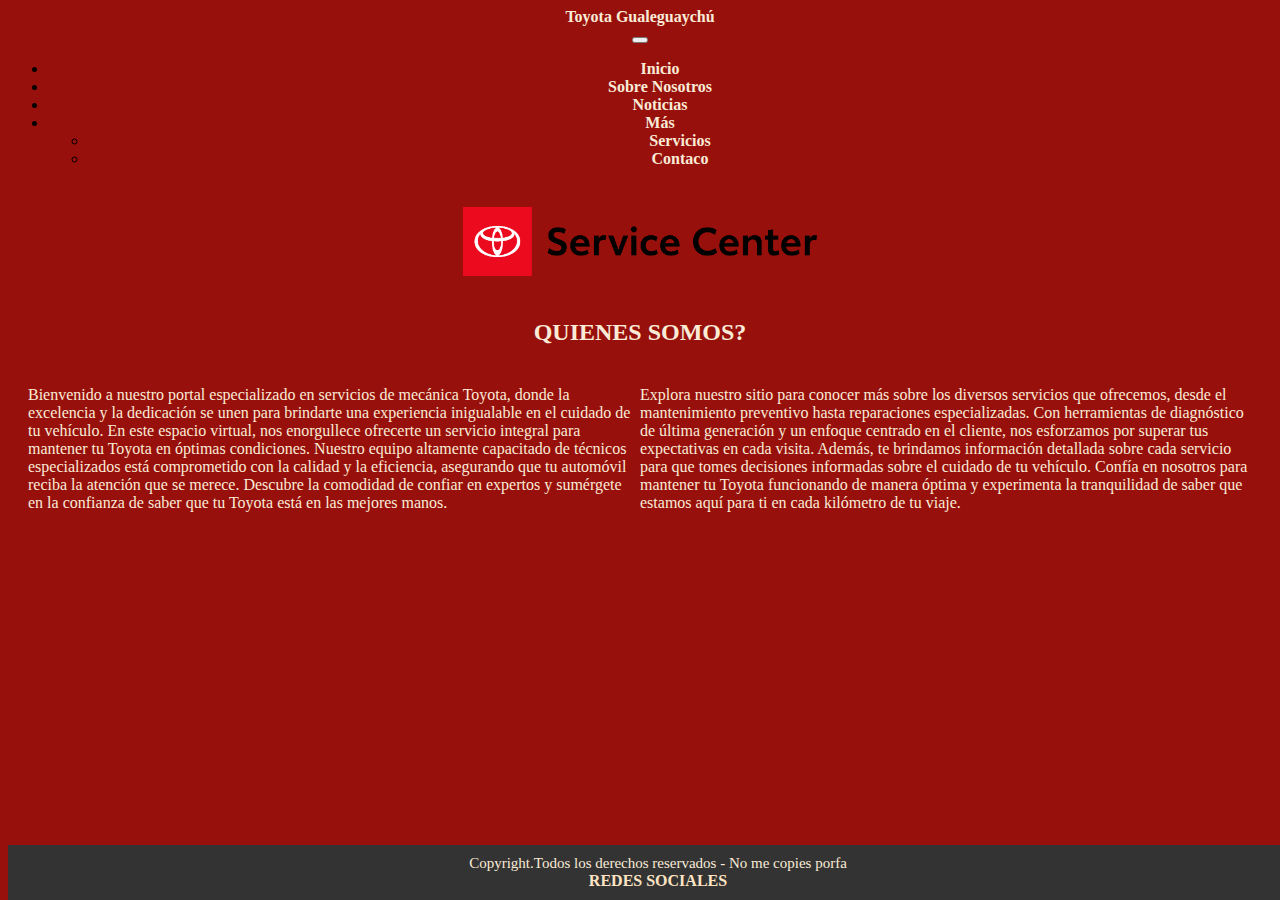
<file: index.html>
<!DOCTYPE html>
<html lang="eng">

<head>
    <meta charset="UTF-8">
    <meta name="viewport" content="width=device-width, initial-scale=1.0">
    <title>Toyota Service</title>
    <!--CSS-->
    <link href="https://cdn.jsdelivr.net/npm/bootstrap@5.3.2/dist/css/bootstrap.min.css" rel="stylesheet"
        integrity="sha384-T3c6CoIi6uLrA9TneNEoa7RxnatzjcDSCmG1MXxSR1GAsXEV/Dwwykc2MPK8M2HN" crossorigin="anonymous">
    <link rel="stylesheet" href="/css/estilo.css">

</head>

<body class="body">
    <header>
        <nav class="navbar navbar-expand-lg sticky-top bg-body-tertiary" data-bs-theme="dark">
            <div class="container-fluid">
                <a class="navbar-brand" href="#">Toyota Gualeguaychú</a>
                <button class="navbar-toggler" type="button" data-bs-toggle="collapse" data-bs-target="#navbarNavDropdown"
                    aria-controls="navbarNavDropdown" aria-expanded="false" aria-label="Toggle navigation">
                    <span class="navbar-toggler-icon"></span>
                </button>
                <div class="collapse navbar-collapse" id="navbarNavDropdown">
                    <ul class="navbar-nav">

                        <li class="nav-item">
                            <a class="nav-link active" aria-current="page" href="/index.html">Inicio</a>
                        </li>

                        <li class="nav-item">
                            <a class="nav-link" href="/html/sobrenosotros.html">Sobre Nosotros</a>
                        </li>


                        <li class="nav-item">
                            <a class="nav-link" href="noticias.html">Noticias</a>
                        </li>


                        <li class="nav-item dropdown">
                            <a class="nav-link dropdown-toggle" href="#" role="button" data-bs-toggle="dropdown"
                                aria-expanded="false">
                                Más
                            </a>

                            <ul class="dropdown-menu">
                                <li><a class="dropdown-item" href="../html/servicios.html">Servicios</a></li>
                                <li><a class="dropdown-item" href="../html/contacto.html">Contaco</a></li>

                            </ul>
                        </li>
                    </ul>
                </div>
            </div>
        </nav>
    </header>

    <div class="logo-container">
        <img class="logo" rounded mx-auto d-block src="/img/logo2.jpg" alt="logo de toyota sevice">
    </div>
    <div class="titleMain">
        <h2>Quienes somos?</h2>
    </div>
    <div class="columnas">
        <article class="columna1">
            Bienvenido a nuestro portal especializado en servicios de mecánica Toyota, donde la excelencia y la
            dedicación se unen para brindarte una experiencia inigualable en el cuidado de tu vehículo. En este espacio
            virtual, nos enorgullece ofrecerte un servicio integral para mantener tu Toyota en óptimas condiciones.
            Nuestro equipo altamente capacitado de técnicos especializados está comprometido con la calidad y la
            eficiencia, asegurando que tu automóvil reciba la atención que se merece. Descubre la comodidad de confiar
            en expertos y sumérgete en la confianza de saber que tu Toyota está en las mejores manos.
        </article>
        <article class="columna2">
            Explora nuestro sitio para conocer más sobre los diversos servicios que ofrecemos, desde el mantenimiento
            preventivo hasta reparaciones especializadas. Con herramientas de diagnóstico de última generación y un
            enfoque centrado en el cliente, nos esforzamos por superar tus expectativas en cada visita. Además, te
            brindamos información detallada sobre cada servicio para que tomes decisiones informadas sobre el cuidado de
            tu vehículo. Confía en nosotros para mantener tu Toyota funcionando de manera óptima y experimenta la
            tranquilidad de saber que estamos aquí para ti en cada kilómetro de tu viaje.
        </article>

    </div>
    <footer class="footer">
        <p>Copyright.Todos los derechos reservados - No me copies porfa</p>
        <a href="">Redes sociales</a>
    </footer>
    
    <script src="https://cdn.jsdelivr.net/npm/bootstrap@5.3.2/dist/js/bootstrap.bundle.min.js"
        integrity="sha384-C6RzsynM9kWDrMNeT87bh95OGNyZPhcTNXj1NW7RuBCsyN/o0jlpcV8Qyq46cDfL"
        crossorigin="anonymous">
    </script>
    
</body>

</html>
</file>
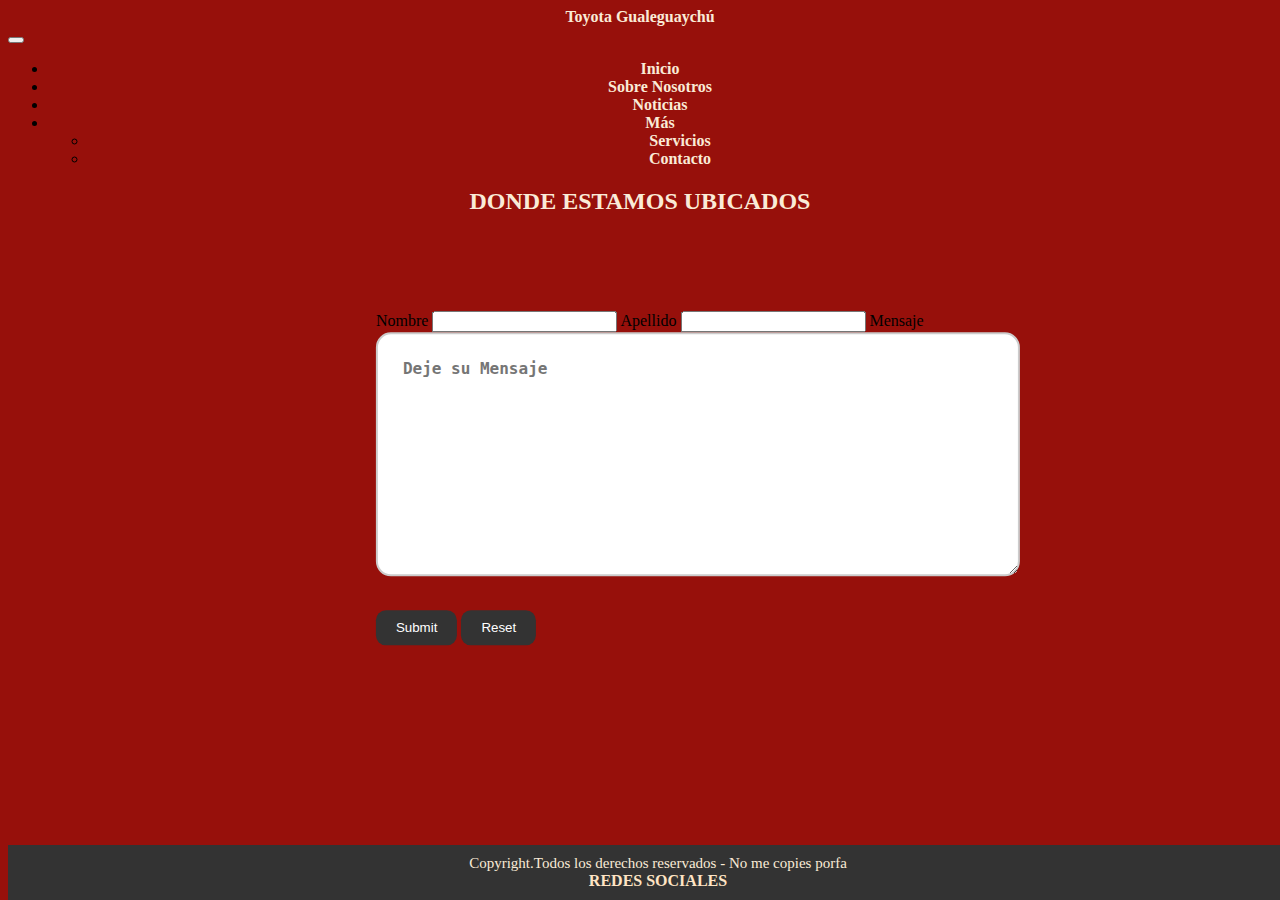
<file: html/contacto.html>
<!DOCTYPE html>
<html lang="eng">

<head>
    <meta charset="UTF-8">
    <meta name="viewport" content="width=device-width, initial-scale=1.0">
    <title>Toyota Service</title>
    <!--CSS-->
    <link href="https://cdn.jsdelivr.net/npm/bootstrap@5.3.2/dist/css/bootstrap.min.css" rel="stylesheet"
        integrity="sha384-T3c6CoIi6uLrA9TneNEoa7RxnatzjcDSCmG1MXxSR1GAsXEV/Dwwykc2MPK8M2HN" crossorigin="anonymous">
    <link rel="stylesheet" href="/css/estilo.css">
</head>

<body class="body">

    <nav class="navbar navbar-expand-lg sticky-top bg-body-tertiary" data-bs-theme="dark">
        <div class="container-fluid">
            <a class="navbar-brand" href="#">Toyota Gualeguaychú</a>
            <button class="navbar-toggler" type="button" data-bs-toggle="collapse" data-bs-target="#navbarNavDropdown"
                aria-controls="navbarNavDropdown" aria-expanded="false" aria-label="Toggle navigation">
                <span class="navbar-toggler-icon"></span>
            </button>
            <div class="collapse navbar-collapse" id="navbarNavDropdown">
                <ul class="navbar-nav">
                    <li class="nav-item">
                        <a class="nav-link active" aria-current="page" href="../index.html">Inicio</a>
                    </li>
                    <li class="nav-item">
                        <a class="nav-link" href="/html/sobrenosotros.html">Sobre Nosotros</a>
                    </li>
                    <li class="nav-item">
                        <a class="nav-link" href="noticias.html">Noticias</a>
                    </li>
                    <li class="nav-item dropdown">
                        <a class="nav-link dropdown-toggle" href="#" role="button" data-bs-toggle="dropdown"
                            aria-expanded="false">
                            Más
                        </a>
                        <ul class="dropdown-menu">
                            <li><a class="dropdown-item" href="../html/servicios.html">Servicios</a></li>
                            <li><a class="dropdown-item" href="../html/contacto.html">Contacto</a></li>

                        </ul>
                    </li>
                </ul>
            </div>
        </div>
    </nav>


    <h2 class="titleMain">donde estamos ubicados</h2>
   
    <form class="form">
        <label for="nombre">Nombre</label>
        <input type="text" id="Nombre">

        <label for="apellido">Apellido</label>
        <input type="text" id="apellido">

        <label for="mensaje">Mensaje</label>
        <textarea name="" id="10" cols="30" rows="10" placeholder="Deje su Mensaje"></textarea>

        <input  class="buttonformulario"  type="submit">
        <input class="buttonformulario" type="reset">
    </form>



    <footer class="footer">
        <p>Copyright.Todos los derechos reservados - No me copies porfa</p>
        <a href="">Redes sociales</a>
    </footer>

    <script src="https://cdn.jsdelivr.net/npm/bootstrap@5.3.2/dist/js/bootstrap.bundle.min.js"
        integrity="sha384-C6RzsynM9kWDrMNeT87bh95OGNyZPhcTNXj1NW7RuBCsyN/o0jlpcV8Qyq46cDfL"
        crossorigin="anonymous"></script>

</body>

</html>
</file>
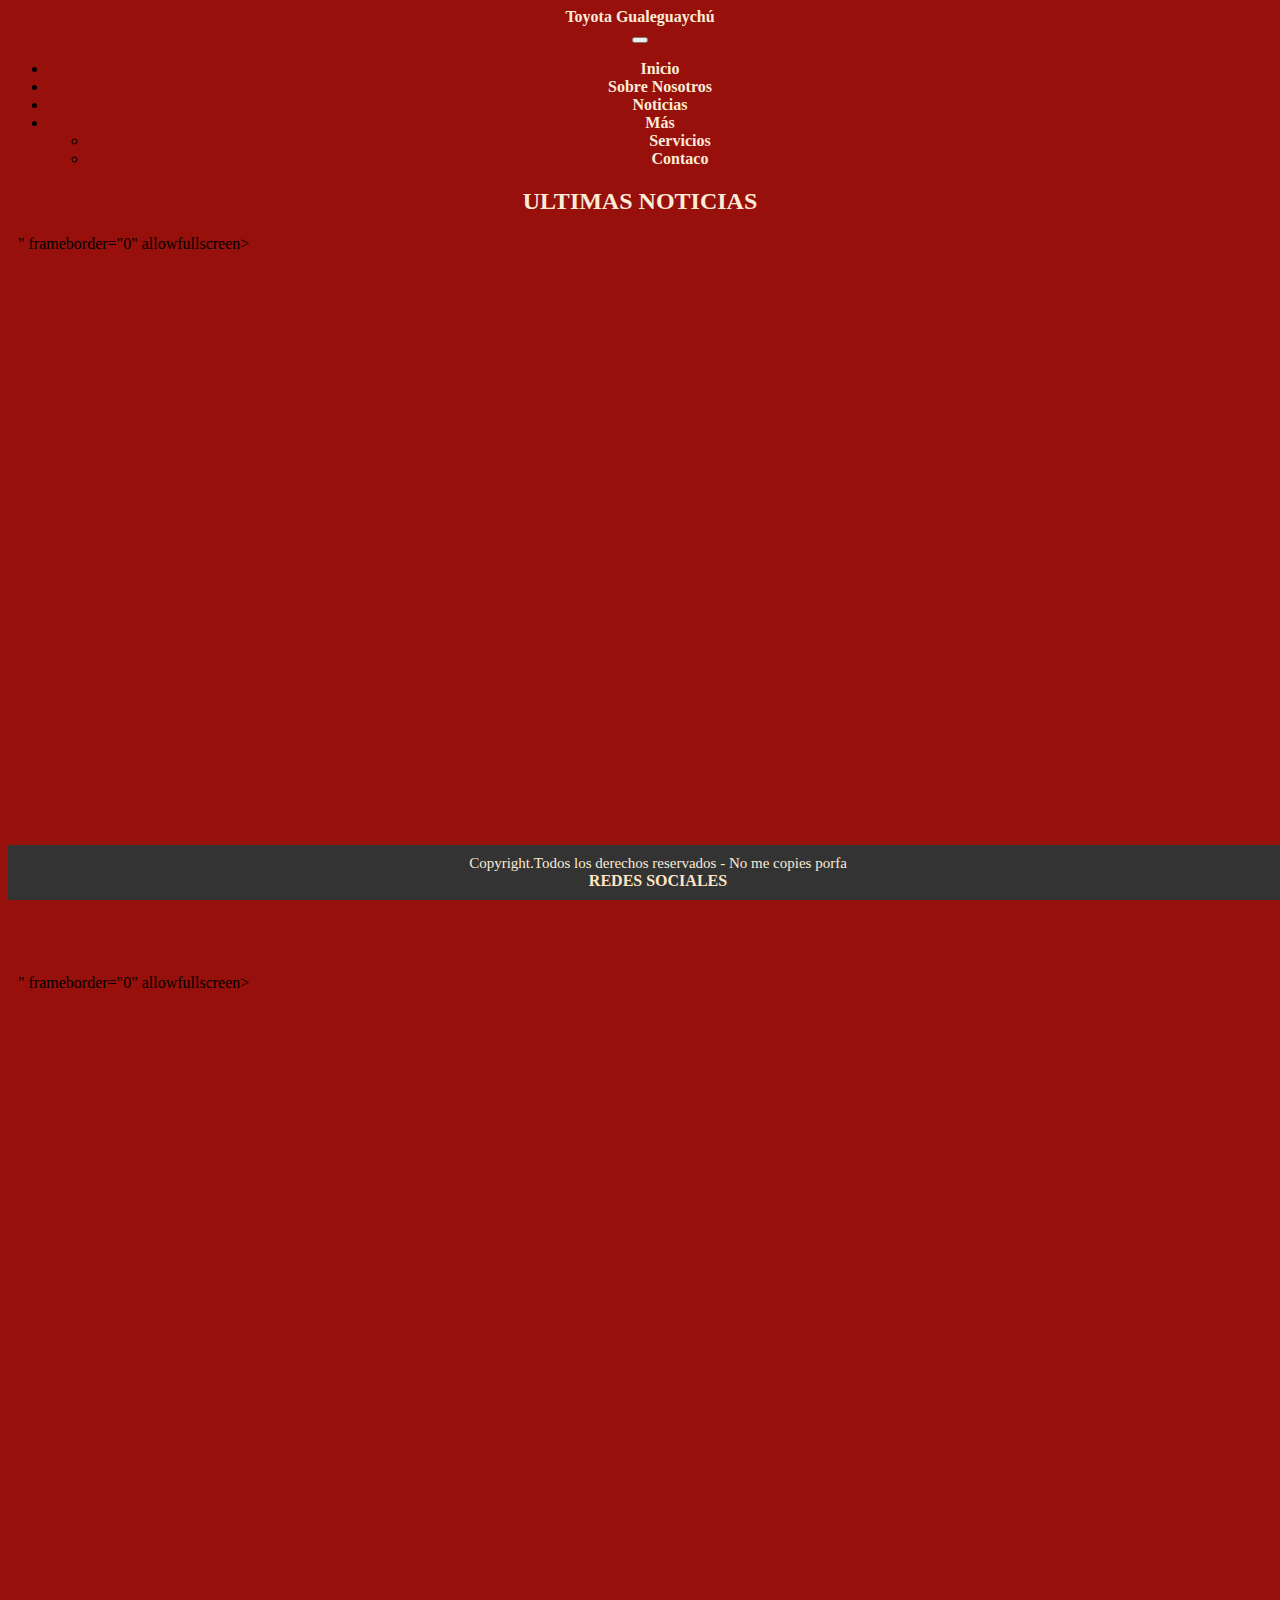
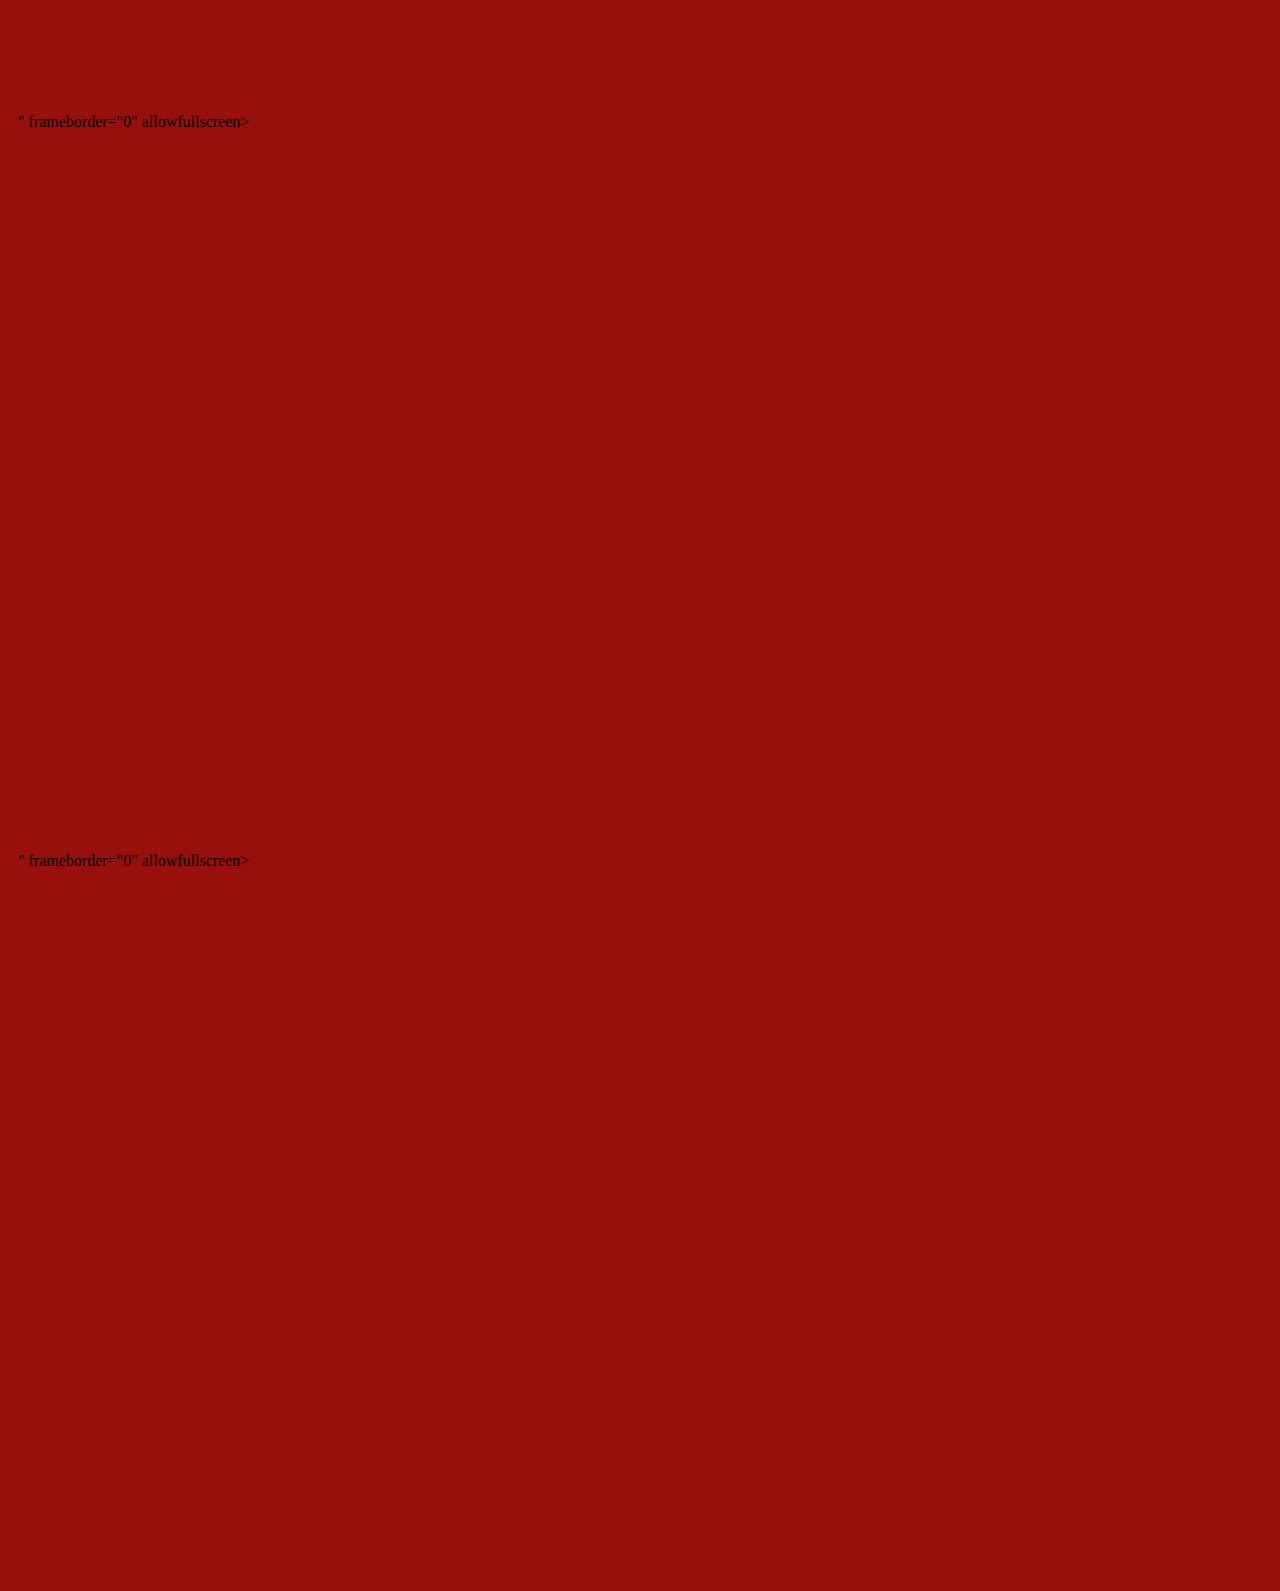
<file: html/noticias.html>
<!DOCTYPE html>
<html lang="eng">

<head>
    <meta charset="UTF-8">
    <meta name="viewport" content="width=device-width, initial-scale=1.0">
    <title>Toyota Service</title>
    <!--CSS-->
    <link href="https://cdn.jsdelivr.net/npm/bootstrap@5.3.2/dist/css/bootstrap.min.css" rel="stylesheet"
        integrity="sha384-T3c6CoIi6uLrA9TneNEoa7RxnatzjcDSCmG1MXxSR1GAsXEV/Dwwykc2MPK8M2HN" crossorigin="anonymous">
    <link rel="stylesheet" href="/css/estilo.css">
</head>

<body>
    <header>

        <!--NAV-->

        <nav class="navbar navbar-expand-lg sticky-top bg-body-tertiary" data-bs-theme="dark">
            <div class="container-fluid">
                <a class="navbar-brand" href="#">Toyota Gualeguaychú</a>
                <button class="navbar-toggler" type="button" data-bs-toggle="collapse"
                    data-bs-target="#navbarNavDropdown" aria-controls="navbarNavDropdown" aria-expanded="false"
                    aria-label="Toggle navigation">
                    <span class="navbar-toggler-icon"></span>
                </button>
                <div class="collapse navbar-collapse" id="navbarNavDropdown">
                    <ul class="navbar-nav">
                        <li class="nav-item">
                            <a class="nav-link active" aria-current="page" href="../index.html">Inicio</a>
                        </li>
                        <li class="nav-item">
                            <a class="nav-link" href="./sobrenosotros.html">Sobre Nosotros</a>
                        </li>
                        <li class="nav-item">
                            <a class="nav-link" href="./noticias.html">Noticias</a>
                        </li>
                        <li class="nav-item dropdown">
                            <a class="nav-link dropdown-toggle" href="#" role="button" data-bs-toggle="dropdown"
                                aria-expanded="false">
                                Más
                            </a>
                            <ul class="dropdown-menu">
                                <li><a class="dropdown-item" href="./servicios.html">Servicios</a></li>
                                <li><a class="dropdown-item" href="./contacto.html">Contaco</a></li>

                            </ul>
                        </li>
                    </ul>
                </div>
            </div>
        </nav>


    </header>






    <h2 class="titleMain"> Ultimas Noticias </h2>


    <main>


        <div class="video-item">
            <iframe src="https://www.youtube.com/embed/GDlZg6z-e1E?si=HrhIOLXMjEEOwdVL" title="mantenimientoEtios"
                frameborder="0"
                allow="accelerometer; autoplay; clipboard-write; encrypted-media; gyroscope; picture-in-picture; web-share"
                allowfullscreen></iframe>" frameborder="0" allowfullscreen></iframe>
        </div>

        <div class="video-item">
            <iframe src="https://www.youtube.com/embed/x2UUEKXqueg?si=aW_oC5hAvNSt-BBR" title="mantenimientoHilux"
                frameborder="0"
                allow="accelerometer; autoplay; clipboard-write; encrypted-media; gyroscope; picture-in-picture; web-share"
                allowfullscreen></iframe>" frameborder="0" allowfullscreen></iframe>
        </div>

        <div class="video-item">
            <iframe src="https://www.youtube.com/embed/NsFNOhfg890?si=UEE_OjJ2kJjfx4pU" title="mantenimientoYaris"
                frameborder="0"
                allow="accelerometer; autoplay; clipboard-write; encrypted-media; gyroscope; picture-in-picture; web-share"
                allowfullscreen></iframe>" frameborder="0" allowfullscreen></iframe>
        </div>

        <div class="video-item">
            <iframe src="https://www.youtube.com/embed/nMYenHEZk6Q?si=9GL2i_oIAvdQyKls" title="mantenimientoCorolla"
                frameborder="0"
                allow="accelerometer; autoplay; clipboard-write; encrypted-media; gyroscope; picture-in-picture; web-share"
                allowfullscreen></iframe>" frameborder="0" allowfullscreen></iframe>
        </div>

    </main>






    <footer class="footer">
        <p>Copyright.Todos los derechos reservados - No me copies porfa</p>
        <a href="">Redes sociales</a>
    </footer>


    <script src="https://cdn.jsdelivr.net/npm/bootstrap@5.3.2/dist/js/bootstrap.bundle.min.js"
        integrity="sha384-C6RzsynM9kWDrMNeT87bh95OGNyZPhcTNXj1NW7RuBCsyN/o0jlpcV8Qyq46cDfL"
        crossorigin="anonymous"></script>
</body>

</html>
</file>
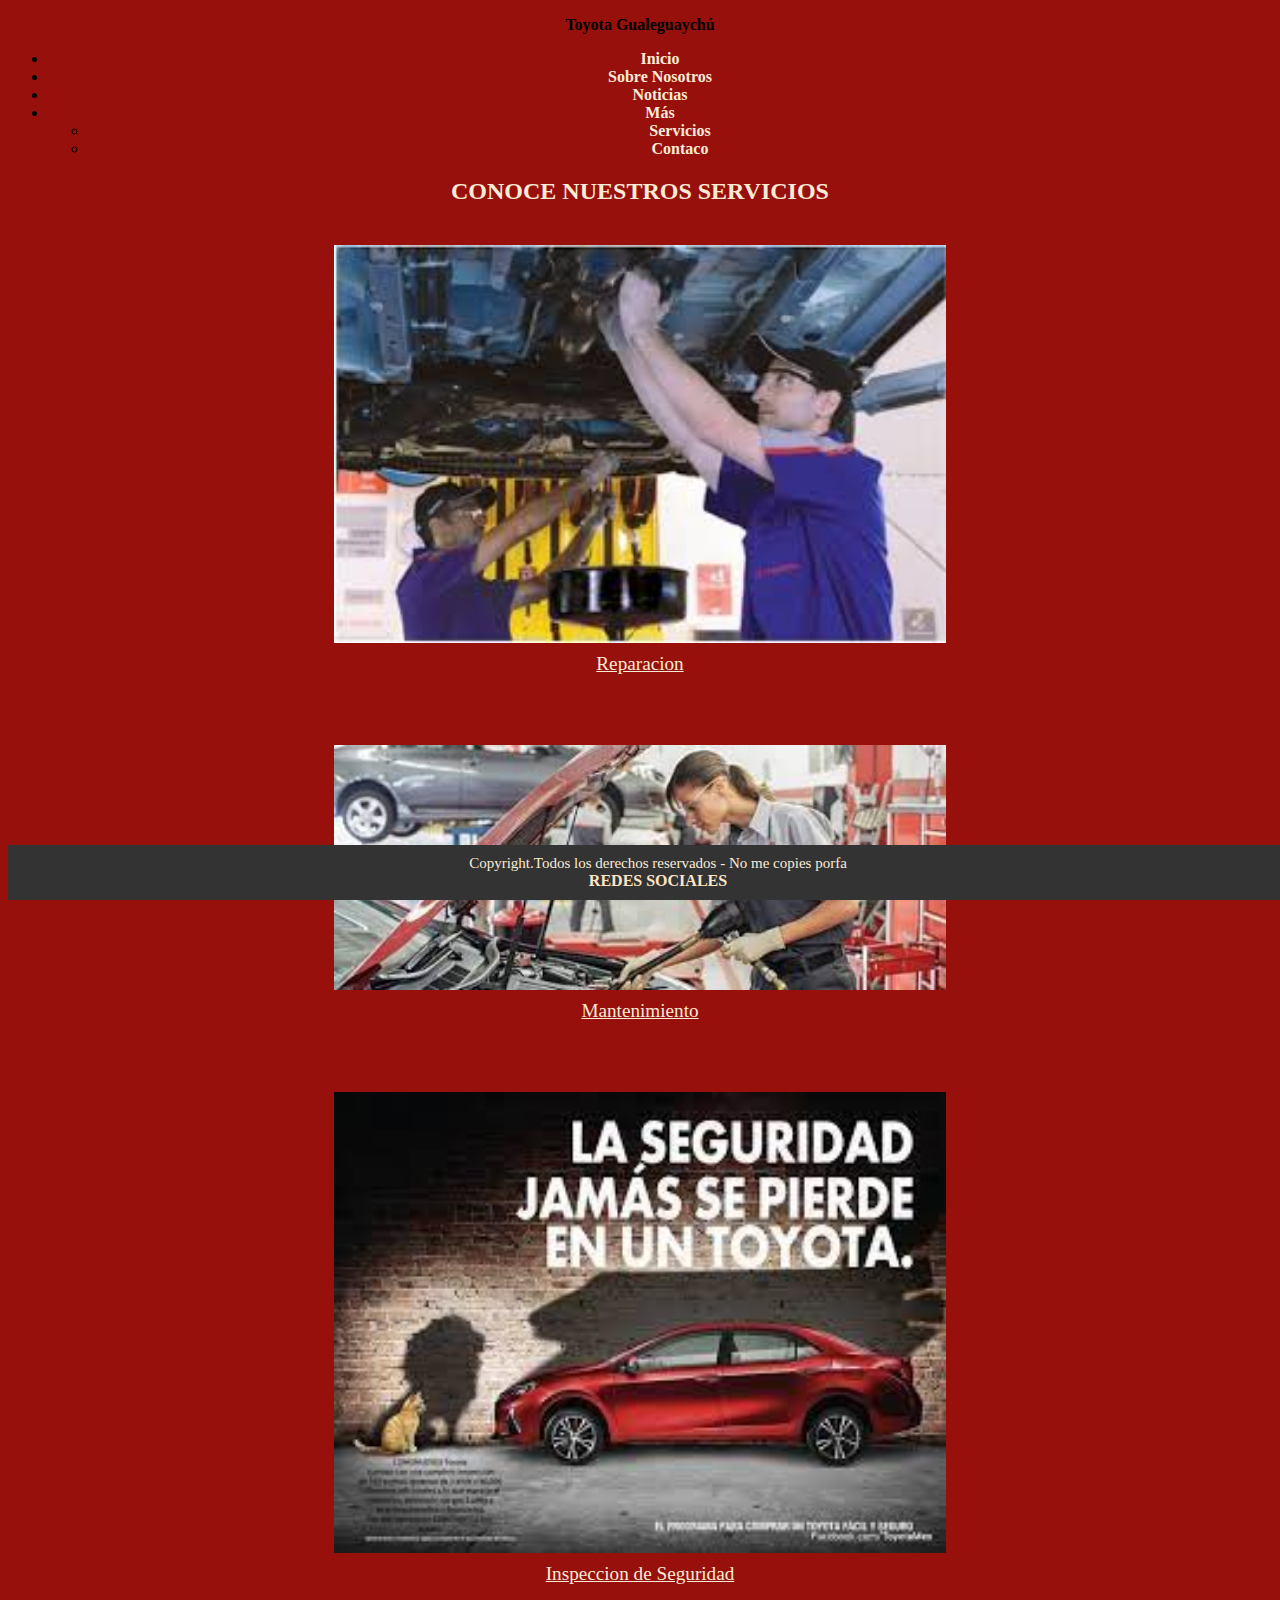
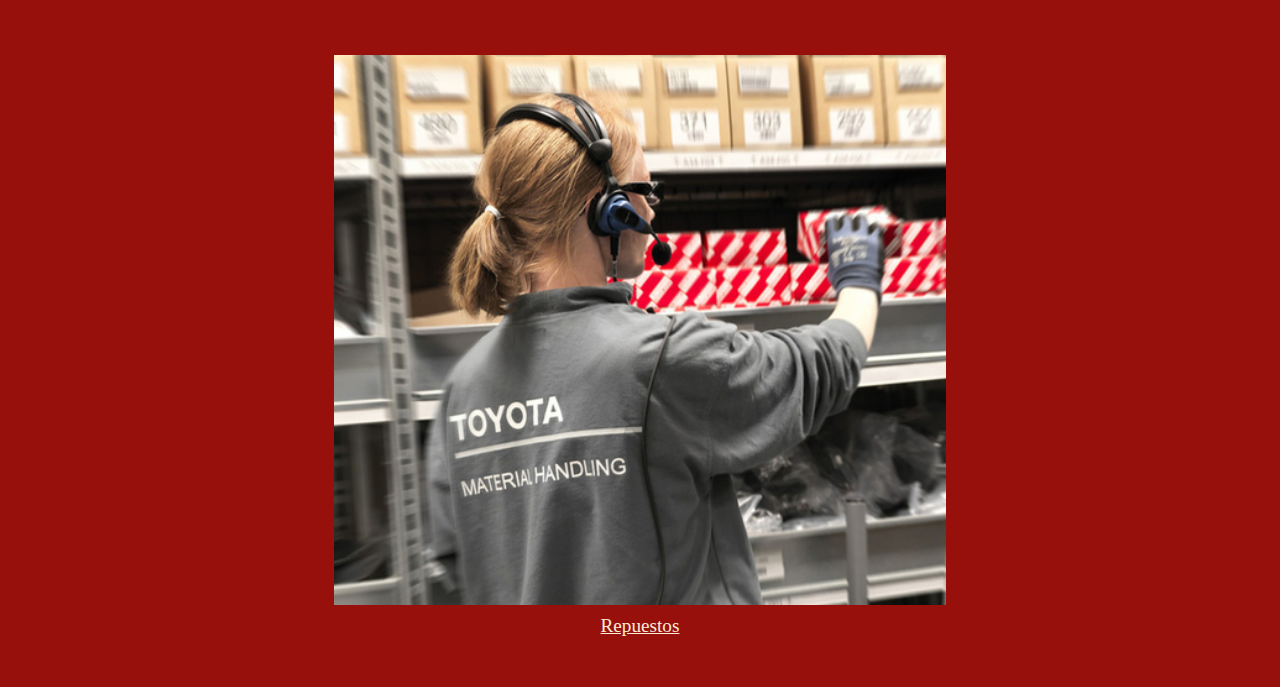
<file: html/servicios.html>
<!DOCTYPE html>
<html lang="eng">

<head>
    <meta charset="UTF-8">
    <meta name="viewport" content="width=device-width, initial-scale=1.0">
    <title>Toyota Service</title>
    <!--CSS-->
    <link href="https://cdn.jsdelivr.net/npm/bootstrap@5.3.2/dist/css/bootstrap.min.css" rel="stylesheet"
        integrity="sha384-T3c6CoIi6uLrA9TneNEoa7RxnatzjcDSCmG1MXxSR1GAsXEV/Dwwykc2MPK8M2HN" crossorigin="anonymous">
    <link rel="stylesheet" href="/css/estilo.css">
</head>

<body>
    <header>
        <nav class="navbar navbar-expand-lg sticky-top bg-body-tertiary" data-bs-theme="dark">
            <div class="container-fluid">
                <p class="navbar-brand m-0"><b>Toyota Gualeguaychú</b></p>
                <div class="collapse navbar-collapse" id="navbarNavDropdown">
                    <ul class="navbar-nav">
                        <li class="nav-item">
                            <a class="nav-link active" aria-current="page" href="../index.html">Inicio</a>
                        </li>
                        <li class="nav-item">
                            <a class="nav-link" href="/html/sobrenosotros.html">Sobre Nosotros</a>
                        </li>
                        <li class="nav-item">
                            <a class="nav-link" href="/html/noticias.html">Noticias</a>
                        </li>
                        <li class="nav-item dropdown">
                            <a class="nav-link dropdown-toggle" href="#" role="button" data-bs-toggle="dropdown"
                                aria-expanded="false">
                                Más
                            </a>
                            <ul class="dropdown-menu">
                                <li><a class="dropdown-item" href="/html/servicios.html">Servicios</a></li>
                                <li><a class="dropdown-item" href="/html/contacto.html">Contaco</a></li>

                            </ul>
                        </li>
                    </ul>
                </div>
            </div>
        </nav>
    </header>

    <main>

    


        <h2 class="titleMain">conoce nuestros servicios</h2>

        <div class="contenedorservicios">
            <img class="imgservicio" src="../img/reparacion.jpg" alt="foto reparacion">
            <p class="tituloServicio"> Reparacion </p>
        </div>

        <div class="contenedorservicios">
            <img class="imgservicio" src="../img/mantenimiento.jpg" alt="foto mantenimiento">
            <p class="tituloServicio"> Mantenimiento </p>
        </div>

        <div class="contenedorservicios">
            <img class="imgservicio" src="../img/inspecciondeseguridad.jpg" alt="foto inspeccion de seguridad">
            <p class="tituloServicio"> Inspeccion de Seguridad </p>
        </div>

        <div class="contenedorservicios">
            <img class="imgservicio" src="../img/repuestos.jpg" alt="foto repuestos">
            <p class="tituloServicio"> Repuestos </p>
        </div>

    </main>

    <footer class="footer">
        <p>Copyright.Todos los derechos reservados - No me copies porfa</p>
        <a href="">Redes sociales</a>
    </footer>

    <script src="https://cdn.jsdelivr.net/npm/bootstrap@5.3.2/dist/js/bootstrap.bundle.min.js"
    integrity="sha384-C6RzsynM9kWDrMNeT87bh95OGNyZPhcTNXj1NW7RuBCsyN/o0jlpcV8Qyq46cDfL"
    crossorigin="anonymous"></script>
    
</body>

</html>
</file>
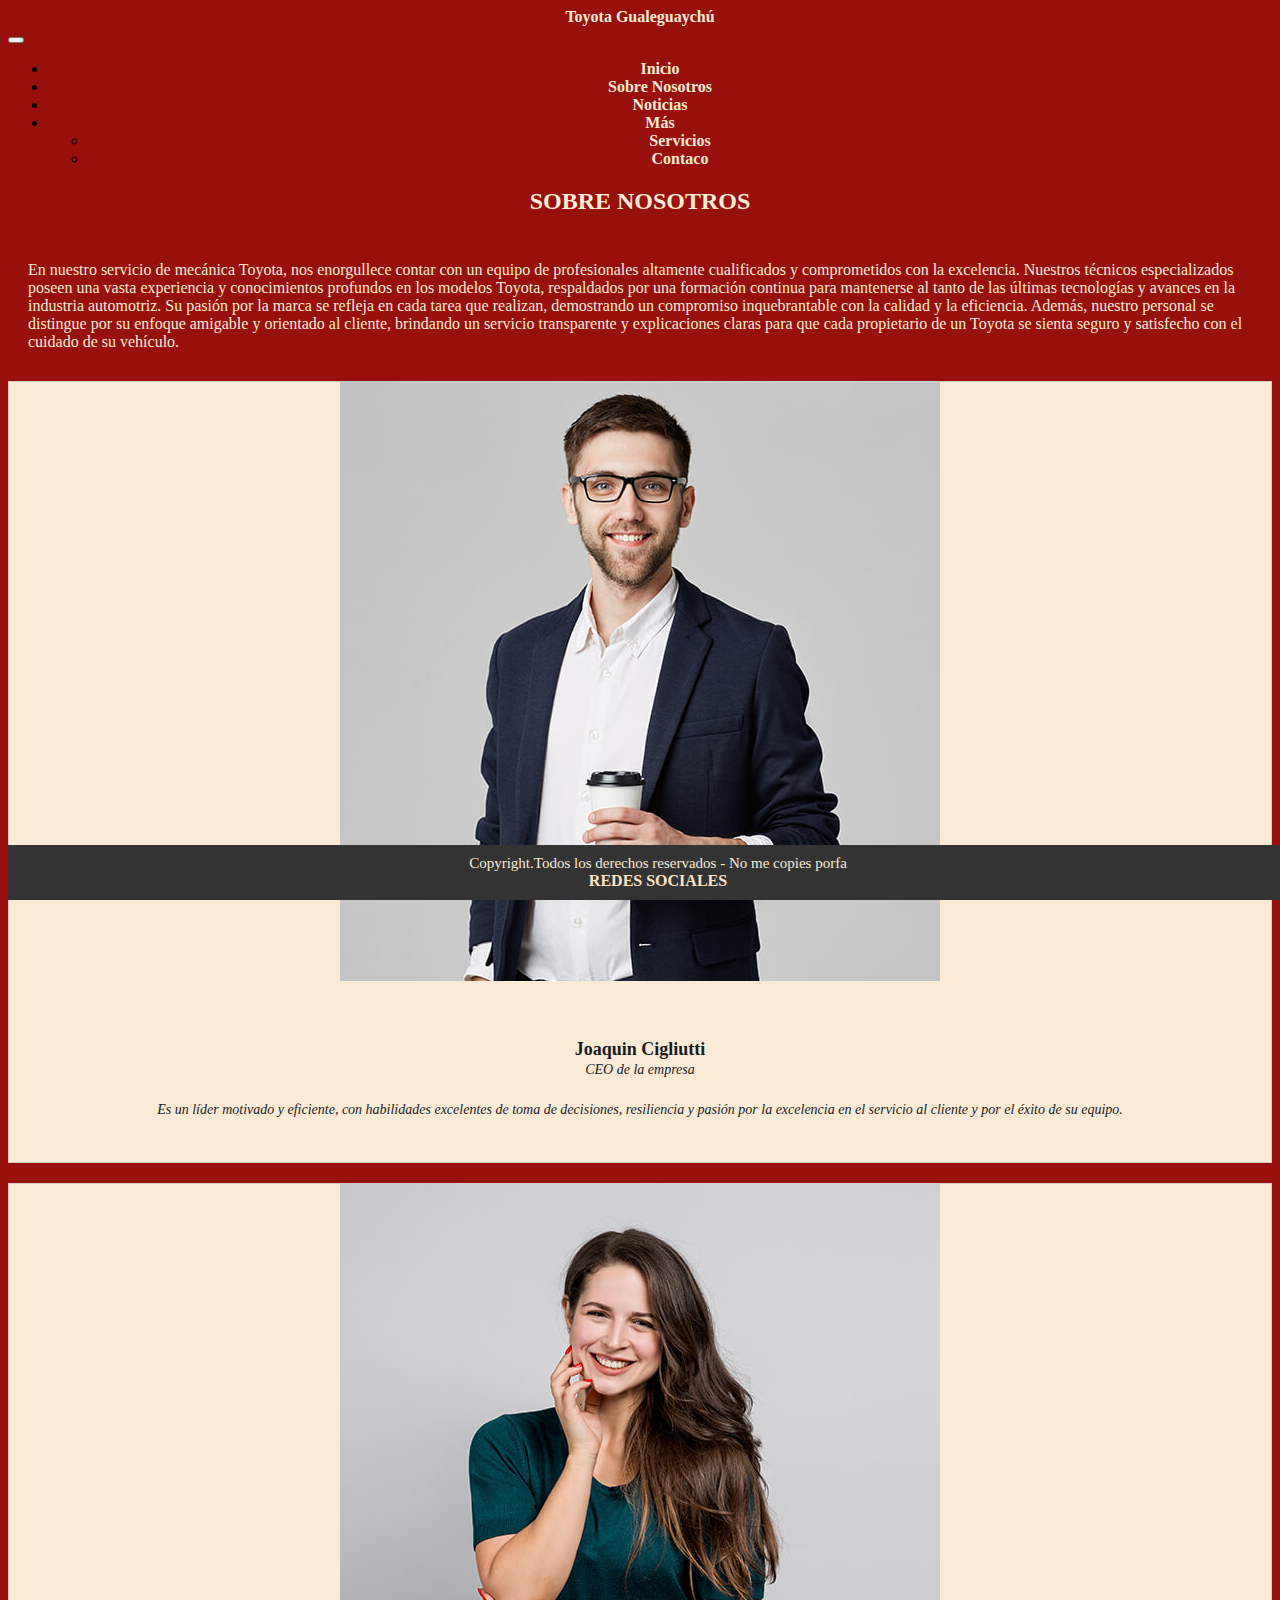
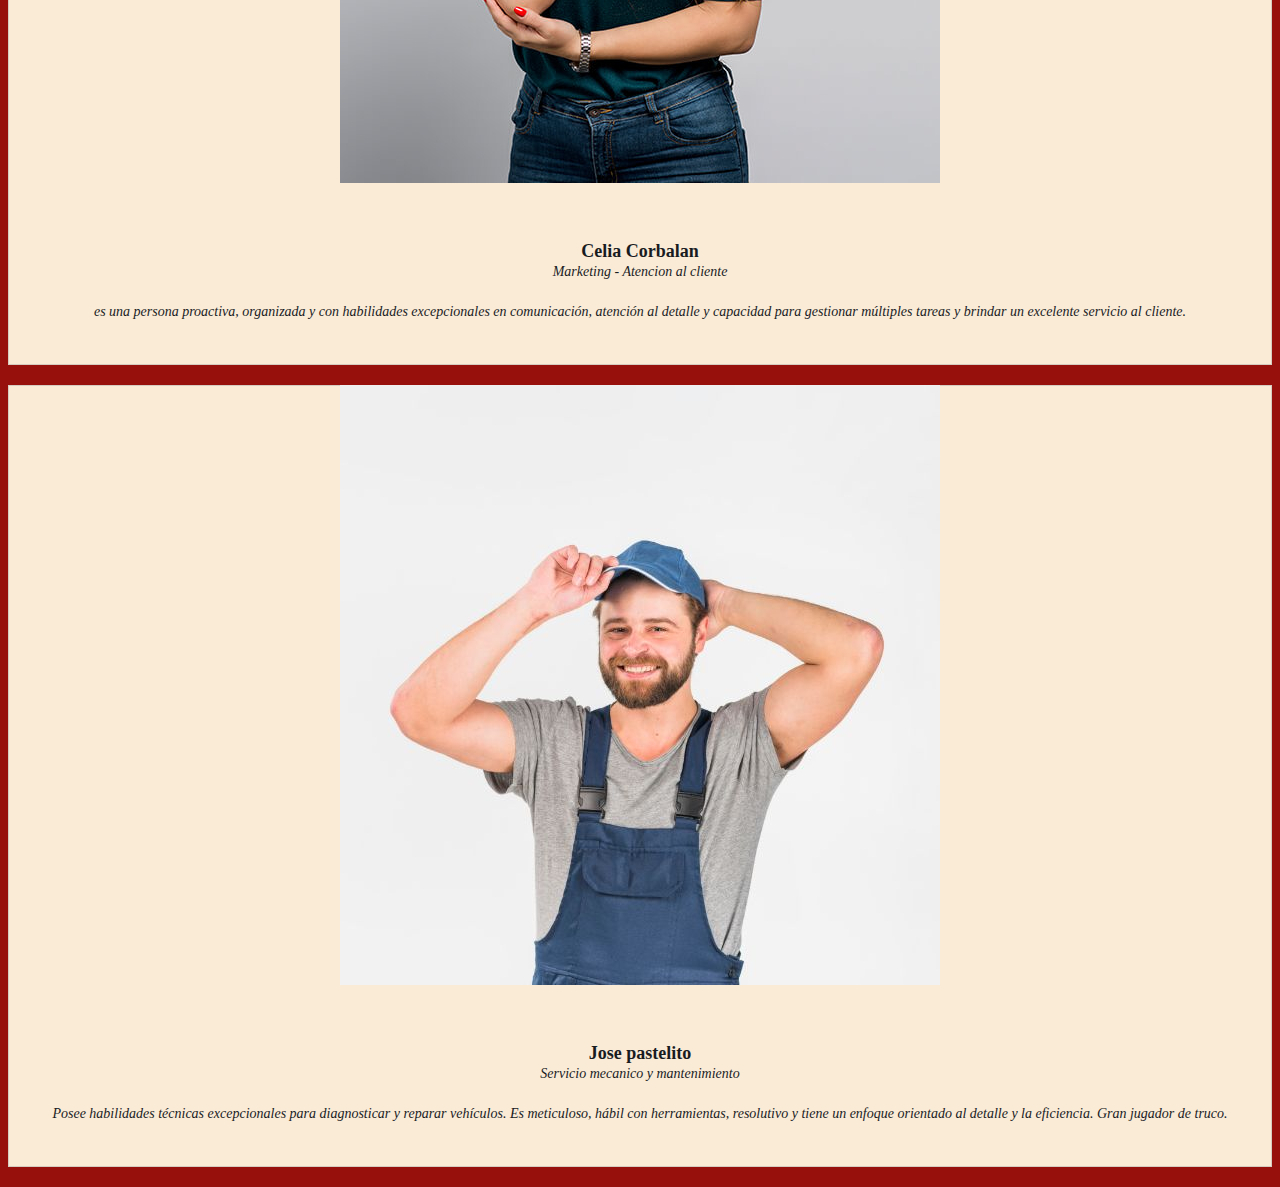
<file: html/sobrenosotros.html>
<!DOCTYPE html>
<html lang="eng">

<head>
    <meta charset="UTF-8">
    <meta name="viewport" content="width=device-width, initial-scale=1.0">
    <title>Toyota Service</title>
    <!--CSS-->
    <link href="https://cdn.jsdelivr.net/npm/bootstrap@5.3.2/dist/css/bootstrap.min.css" rel="stylesheet"
        integrity="sha384-T3c6CoIi6uLrA9TneNEoa7RxnatzjcDSCmG1MXxSR1GAsXEV/Dwwykc2MPK8M2HN" crossorigin="anonymous">
    <link rel="stylesheet" href="/css/estilo.css">

</head>

<body class="body">
    </header>
    <nav class="navbar navbar-expand-lg sticky-top bg-body-tertiary" data-bs-theme="dark">
        <div class="container-fluid">
            <a class="navbar-brand" href="#">Toyota Gualeguaychú</a>
            <button class="navbar-toggler" type="button" data-bs-toggle="collapse" data-bs-target="#navbarNavDropdown"
                aria-controls="navbarNavDropdown" aria-expanded="false" aria-label="Toggle navigation">
                <span class="navbar-toggler-icon"></span>
            </button>
            <div class="collapse navbar-collapse" id="navbarNavDropdown">
                <ul class="navbar-nav">
                    <li class="nav-item">
                        <a class="nav-link active" aria-current="page" href="../index.html">Inicio</a>
                    </li>
                    <li class="nav-item">
                        <a class="nav-link" href="/html/sobrenosotros.html">Sobre Nosotros</a>
                    </li>
                    <li class="nav-item">
                        <a class="nav-link" href="noticias.html">Noticias</a>
                    </li>
                    <li class="nav-item dropdown">
                        <a class="nav-link dropdown-toggle" href="#" role="button" data-bs-toggle="dropdown"
                            aria-expanded="false">
                            Más
                        </a>
                        <ul class="dropdown-menu">
                            <li><a class="dropdown-item" href="../html/servicios.html">Servicios</a></li>
                            <li><a class="dropdown-item" href="../html/contacto.html">Contaco</a></li>

                        </ul>
                    </li>
                </ul>
            </div>
        </div>
    </nav>

    </header>


    <h2 class="titleMain">Sobre nosotros </h2>

    <main>
        <article class="introduccion">
            <p>En nuestro servicio de mecánica Toyota, nos enorgullece contar con un equipo de profesionales altamente
                cualificados y comprometidos con la excelencia. Nuestros técnicos especializados poseen una vasta
                experiencia y conocimientos profundos en los modelos Toyota, respaldados por una formación continua para
                mantenerse al tanto de las últimas tecnologías y avances en la industria automotriz. Su pasión por la
                marca se refleja en cada tarea que realizan, demostrando un compromiso inquebrantable con la calidad y
                la eficiencia. Además, nuestro personal se distingue por su enfoque amigable y orientado al cliente,
                brindando un servicio transparente y explicaciones claras para que cada propietario de un Toyota se
                sienta seguro y satisfecho con el cuidado de su vehículo.</p>
        </article>


        <!-- ======= seccion Nuestro equipo ======= -->
        <section id="team" class="team pt-0">
            <div class="container" data-aos="fade-up">

                <div class="section-header">


                    <br>
                    <br>

                </div>

                <div class="row" data-aos="fade-up" data-aos-delay="100">

                    <div class="col-lg-4 col-md-6 d-flex">
                        <div class="member">
                            <img src="../img/joaquin.jpg" class="img-fluid" alt="joaquin">
                            <div class="member-content">
                                <h4>Joaquin Cigliutti</h4>
                                <span>CEO de la empresa</span>
                                <p>
                                    Es un líder motivado y eficiente, con habilidades excelentes de toma de
                                    decisiones,
                                    resiliencia y pasión por la excelencia en el servicio al cliente y por el éxito
                                    de su equipo.
                                </p>

                            </div>
                        </div>
                    </div><!-- final miembro de personal  -->

                    <div class="col-lg-4 col-md-6 d-flex">
                        <div class="member">
                            <img src="../img/julieta.jpg" class="img-fluid" alt="Julieta">
                            <div class="member-content">
                                <h4>Celia Corbalan</h4>
                                <span>Marketing - Atencion al cliente</span>
                                <p>
                                    es una persona proactiva, organizada y con habilidades excepcionales en
                                    comunicación, atención al detalle y capacidad para gestionar múltiples tareas y
                                    brindar un excelente servicio al cliente.
                                </p>

                            </div>
                        </div>
                    </div><!-- final miembro de personal -->

                    <div class="col-lg-4 col-md-6 d-flex">
                        <div class="member">
                            <img src="../img/wepik-export-202312270247026Nul.jpeg" class="img-fluid" alt="ricardo">
                            <div class="member-content">
                                <h4>Jose pastelito</h4>
                                <span>Servicio mecanico y mantenimiento</span>
                                <p>
                                    Posee habilidades técnicas excepcionales para diagnosticar y reparar vehículos.
                                    Es
                                    meticuloso, hábil con herramientas, resolutivo y tiene un enfoque orientado al
                                    detalle y la eficiencia. Gran jugador de truco.
                                </p>

                            </div>
                        </div>
                    </div><!-- final miembro de personal  -->

                </div>

            </div>
        </section><!-- final seccion nuestro equipo -->


    </main>

    <footer class="footer">
        <p>Copyright.Todos los derechos reservados - No me copies porfa</p>
        <a href="">Redes sociales</a>
    </footer>

    <script src="https://cdn.jsdelivr.net/npm/bootstrap@5.3.2/dist/js/bootstrap.bundle.min.js"
        integrity="sha384-C6RzsynM9kWDrMNeT87bh95OGNyZPhcTNXj1NW7RuBCsyN/o0jlpcV8Qyq46cDfL"
        crossorigin="anonymous"></script>
</body>

</html>
</file>
<file: css/estilo.css>
/* FORMULARIO DE CONTACTO*/
.form {
  position: absolute;
  margin: 25px;
  top: 50%;
  left: 50%;
  transform: translate(-49%, -49%);
}

.label {
  display: inline-block;
  font-weight: bold;
  margin-bottom: 10px;
  color: #333;
}

input [type=text],
textarea {
  display: inline-block;
  font-weight: bold;
  width: 100%;
  padding: 25px;
  border: 2px solid #ccc;
  border-radius: 15px;
  font-size: 16px;
  margin-bottom: 20px;
}

.buttonformulario {
  background-color: #333;
  color: #fff;
  border: none;
  padding: 10px 20px;
  border-radius: 10px;
  cursor: pointer;
  margin-top: 10px;
}

/*MIXIN*/
/*FOOTER*/
.footer {
  padding: 10px;
  text-align: center;
  background-color: #333;
  color: antiquewhite;
  position: fixed;
  bottom: 0;
  width: 100%;
}
.footer p {
  font-size: 15px;
  margin: 0;
  padding: 0;
}
.footer a {
  text-decoration: none;
  text-transform: uppercase;
  color: bisque;
}

/*BODY*/
body {
  background-color: rgb(151, 16, 11);
}

/*Header*/
header {
  border-bottom: none;
  text-align: center;
  text-decoration-color: black;
}

.logo-container {
  display: flex;
  flex-direction: column;
  justify-content: center;
  align-items: center;
}

.logo {
  width: 400px;
  height: auto;
}

nav li {
  flex: auto;
  gap: 20px;
}

a {
  display: flex;
  justify-content: center;
  text-decoration: none;
  text-transform: capitalize;
  font-weight: bold;
  color: antiquewhite;
}

/*MAIN*/
.columnas {
  color: antiquewhite;
  padding: 20px;
  display: flex;
  flex-direction: row;
  flex-wrap: wrap;
  margin-bottom: 40px;
}

.columna1,
.columna2 {
  width: 50%;
}

.titleMain {
  text-align: center;
  color: antiquewhite;
  margin: 20px;
  text-decoration: none;
  text-transform: uppercase;
}

h1 {
  text-align: center;
  text-decoration: none;
  margin: 20px 0px;
}

/*NOTICIAS*/
.video-item {
  flex: 0 0 calc(15% - 15px);
  /* Ajusta el ancho del 25% y resta el espacio entre elementos */
  margin: 10px;
  position: relative;
  overflow: hidden;
  padding: auto;
  padding-bottom: 56.25%;
}

iframe {
  position: absolute;
  top: 0;
  left: 0;
  width: 75%;
  height: 75%;
}

/*SERVICIOS*/
.imgservicio {
  display: block;
  width: 50%;
  align-items: center;
  object-fit: cover;
  width: 50%;
  height: 50%;
}

.contenedorservicios {
  color: antiquewhite;
  padding: 20px;
  display: flex;
  align-items: center;
  flex-direction: column;
  flex-wrap: wrap;
  margin-bottom: 20px;
}

.tituloServicio {
  text-align: center;
  color: antiquewhite;
  font-size: larger;
  margin: 10px;
  text-decoration: underline;
}

/*SOBRE NOSOTROS*/
.introduccion {
  display: grid;
  grid-template-columns: 1fr;
  grid-template-rows: 75px;
  margin: 15px 10px;
  padding: 10px;
  color: antiquewhite;
  text-decoration: none;
}

.team .member {
  text-align: center;
  margin-bottom: 20px;
  background: antiquewhite;
  border: 1px solid rgba(14, 29, 52, 0.15);
}
.team .member img {
  margin: -1px -1px 30px -1px;
}
.team .member .member-content {
  padding: 0 20px 30px 20px;
}
.team .member h4 {
  font-weight: 700;
  margin-bottom: 2px;
  font-size: 18px;
  color: #191c1f;
}
.team .member span {
  font-style: italic;
  display: block;
  font-size: 14px;
  color: #191c1f;
}
.team .member p {
  padding-top: 10px;
  font-size: 14px;
  font-style: italic;
  color: #191c1f;
}

/*# sourceMappingURL=estilo.css.map */
</file>
